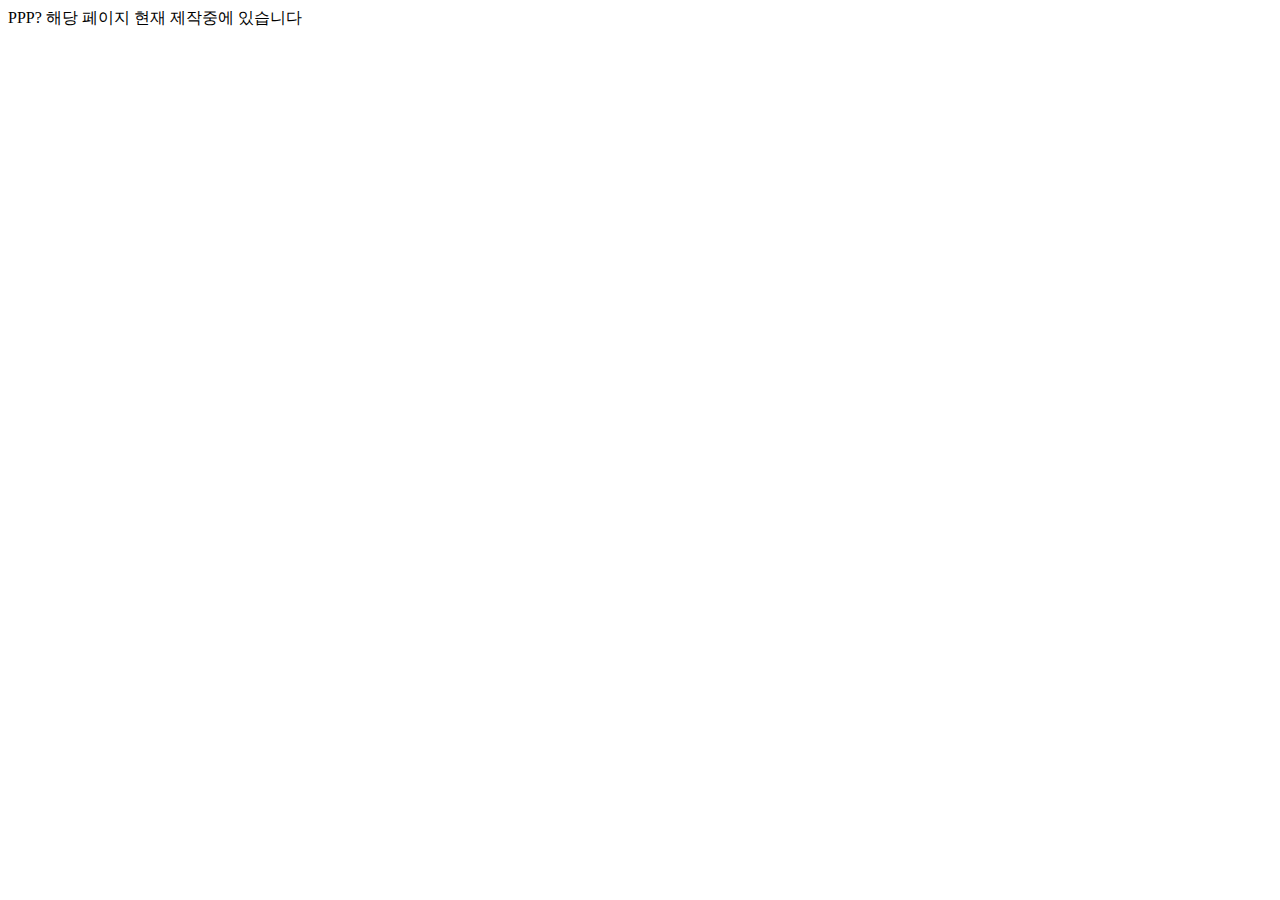
<file: function.html>
<!DOCTYPE html>
<html lang="en">
<head>
    <meta charset="UTF-8">
    <meta http-equiv="X-UA-Compatible" content="IE=edge">
    <meta name="viewport" content="width=device-width, initial-scale=1.0">
    <title>PPP?</title>
</head>
<body>
    PPP?



    해당 페이지 현재 제작중에 있습니다
</body>
</html>
</file>
